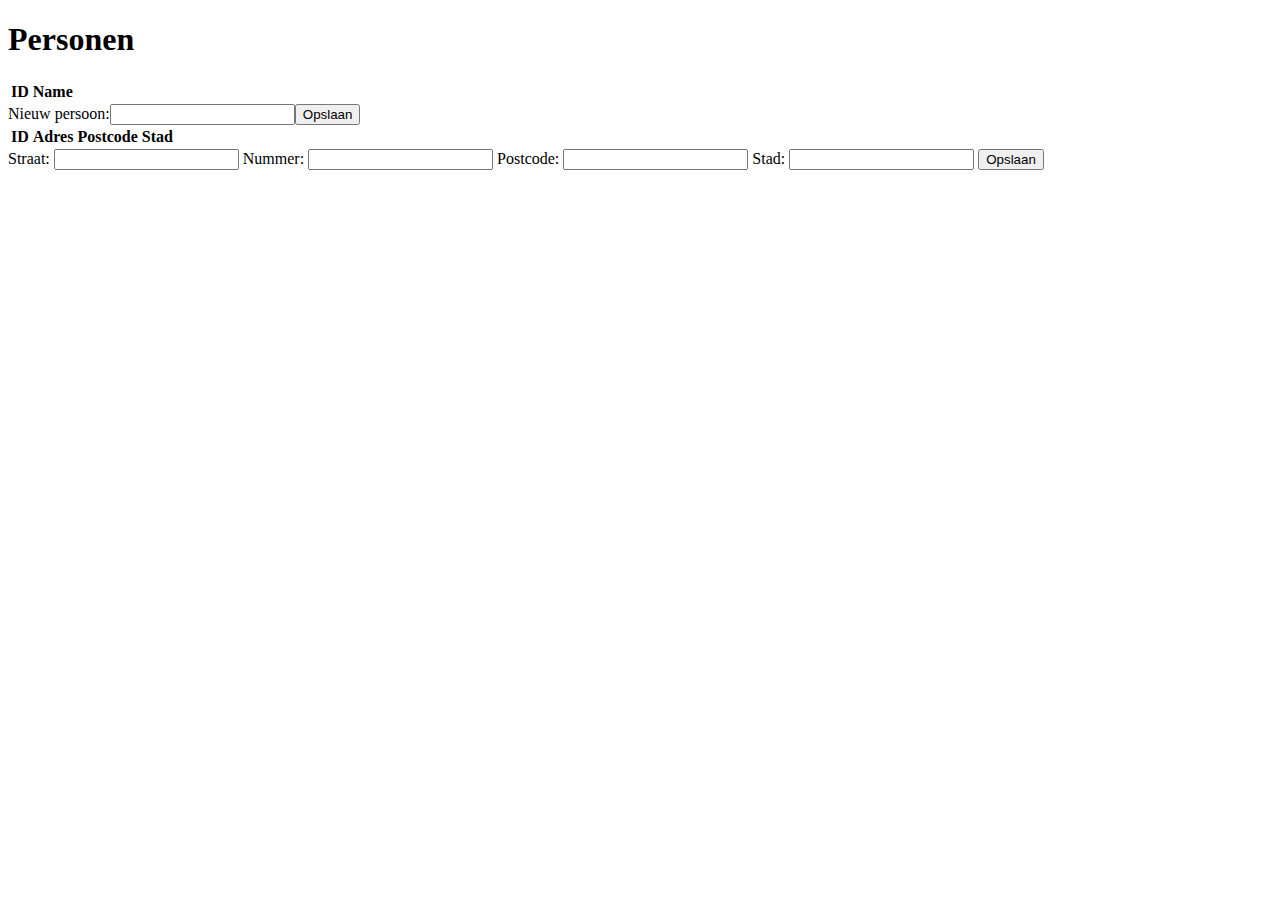
<file: Fullstack/frontend/index.html>
<!DOCTYPE html>
<html lang="en">

<head>
    <meta charset="UTF-8">
    <meta http-equiv="X-UA-Compatible" content="IE=edge">
    <meta name="viewport" content="width=device-width, initial-scale=1.0">
    <title>Fullstack Development</title>
</head>

<body>

    <h1>Personen</h1>

    <table>
        <thead>
            <tr>
                <th>ID</th>
                <th>Name</th>
            </tr>
        </thead>
        <tbody id="personen">

        </tbody>
    </table>

    
    <span>Nieuw persoon:</span><input type="text" id="naam"><button type="button" onclick="naamOpslaan()">Opslaan</button>

    <table>
        <thead>
            <tr>
                <th>ID</th>
                <th>Adres</th>
                <th>Postcode</th>
                <th>Stad</th>
            </tr>
        </thead>
        <tbody id="adressen">

        </tbody>
    </table>

    <span>Straat: </span><input type="text" id="straat">
    <span>Nummer: </span><input type="number" id="nummer">
    <span>Postcode: </span><input type="text" id="postcode">
    <span>Stad: </span><input type="text" id="stad">

    <button type="button" onclick="adresOpslaan()">Opslaan</button>

    <script>

        function adresOpslaan() {
            const straat = document.getElementById("straat").value
            const nummer = document.getElementById("nummer").value
            const postcode = document.getElementById("postcode").value
            const stad = document.getElementById("stad").value

            const nieuwAdres = {
                street: straat,
                houseNumber: nummer,
                postalCode: postcode,
                city: stad
            }

            fetch("http://localhost:8080/maakadresaan", {
                method: 'POST',
                headers: {
                    'Content-type': 'application/json'
                },
                body: JSON.stringify(nieuwAdres)
            }).then(response => {
                alert('Is goedgegaan')
            }).catch(error => {
                alert('Er is iets fout gegaan')
            })
        }

        function naamOpslaan() {
            const nieuwenaam = document.getElementById("naam").value

            const nieuwPersoon = {
                name: nieuwenaam,
            }

            fetch("http://localhost:8080/maakpersoonaan", {
                method: 'POST',
                headers: {
                    'Content-type': 'application/json'
                },
                body: JSON.stringify(nieuwPersoon)
            }).then(response => {
                alert('Is goedgegaan')
            }).catch(error => {
                alert('Er is iets fout gegaan')
            })
        }


        function fillTable(data) {
            let personsTableHtml = ''

            for (let r of data) {
                personsTableHtml += `<tr>
                    <td>${r.id}</td>
                    <td>${r.name}</td>
                    </tr>`;
            }

            document.getElementById("personen").innerHTML = personsTableHtml;
        }

        fetch("http://localhost:8080/personen").then(res => {
            return res.json();

        }).then(personen => {
            fillTable(personen)
        })

        function fillAddressTable(data) {
            let addressTableHtml = ''

            for (let r of data) {
                addressTableHtml += `<tr>
                    <td>${r.id}</td>
                    <td>${r.street} ${r.houseNumber}</td>
                    <td>${r.postalCode}</td>
                    <td>${r.city}</td>
                    </tr>`;
            }

            document.getElementById("adressen").innerHTML = addressTableHtml;
        }

        fetch("http://localhost:8080/addresses").then(res => {
            return res.json();

        }).then(adressen => {
            fillAddressTable(adressen)
        })
    </script>

</body>

</html>
</file>
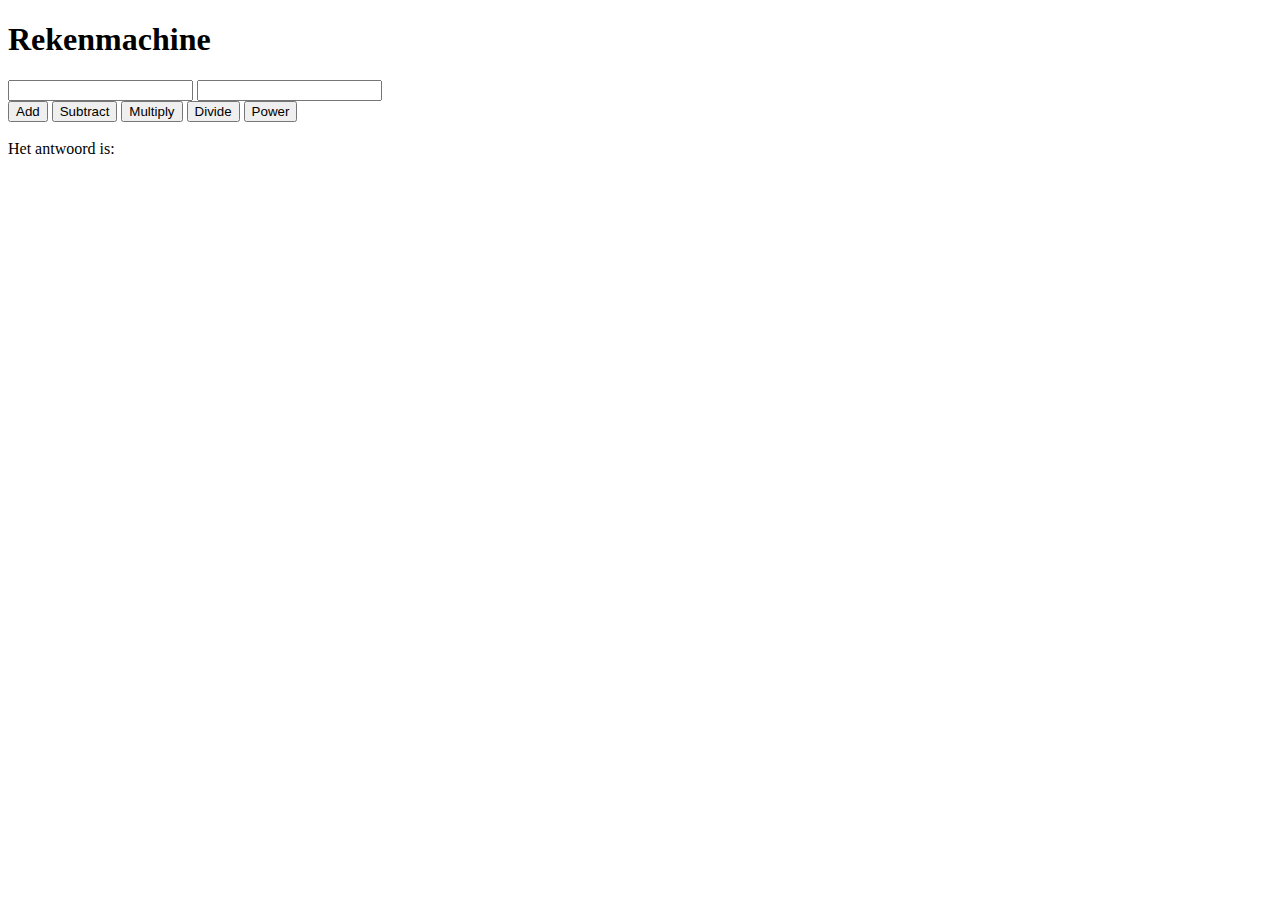
<file: Code/Dag1/tweede.html>
<!DOCTYPE html>
<html lang="en">

<head>
    <meta charset="UTF-8">
    <meta http-equiv="X-UA-Compatible" content="IE=edge">
    <meta name="viewport" content="width=device-width, initial-scale=1.0">
    <title>Moi</title>


</head>

<body id="mainbody">
    <h1>Rekenmachine</h1>
    <input type = "number" id = "input1">
    <input type = "number"  id = "input2"><br>
    <button onclick = "showAdd()">Add</button>
    <button onclick = "showSubtract()">Subtract</button>
    <button onclick = "showMultiply()">Multiply</button>
    <button onclick = "showDivide()">Divide</button>
    <button onclick = "showPower()">Power</button><br><br>
    <span> Het antwoord is: </span>
    <span id = "result"></p>
    
</body>
<script>
    function showAdd() {
        document.getElementById("result").innerText  = parseInt(document.getElementById("input1").value) + parseInt(document.getElementById("input2").value);
    }
    function showSubtract() {
        document.getElementById("result").innerText =  parseInt(document.getElementById("input1").value) - parseInt(document.getElementById("input2").value);
    }
    function showMultiply () {
        document.getElementById("result").innerText  =  parseInt(document.getElementById("input1").value) * parseInt(document.getElementById("input2").value);
    }
    function showDivide() {
        document.getElementById("result").innerText =  parseInt(document.getElementById("input1").value) / parseInt(document.getElementById("input2").value);
    }
    function showPower() {
        document.getElementById("result").innerText =  parseInt(document.getElementById("input1").value) ** parseInt(document.getElementById("input2").value);
    }
</script>
</html>
</file>
